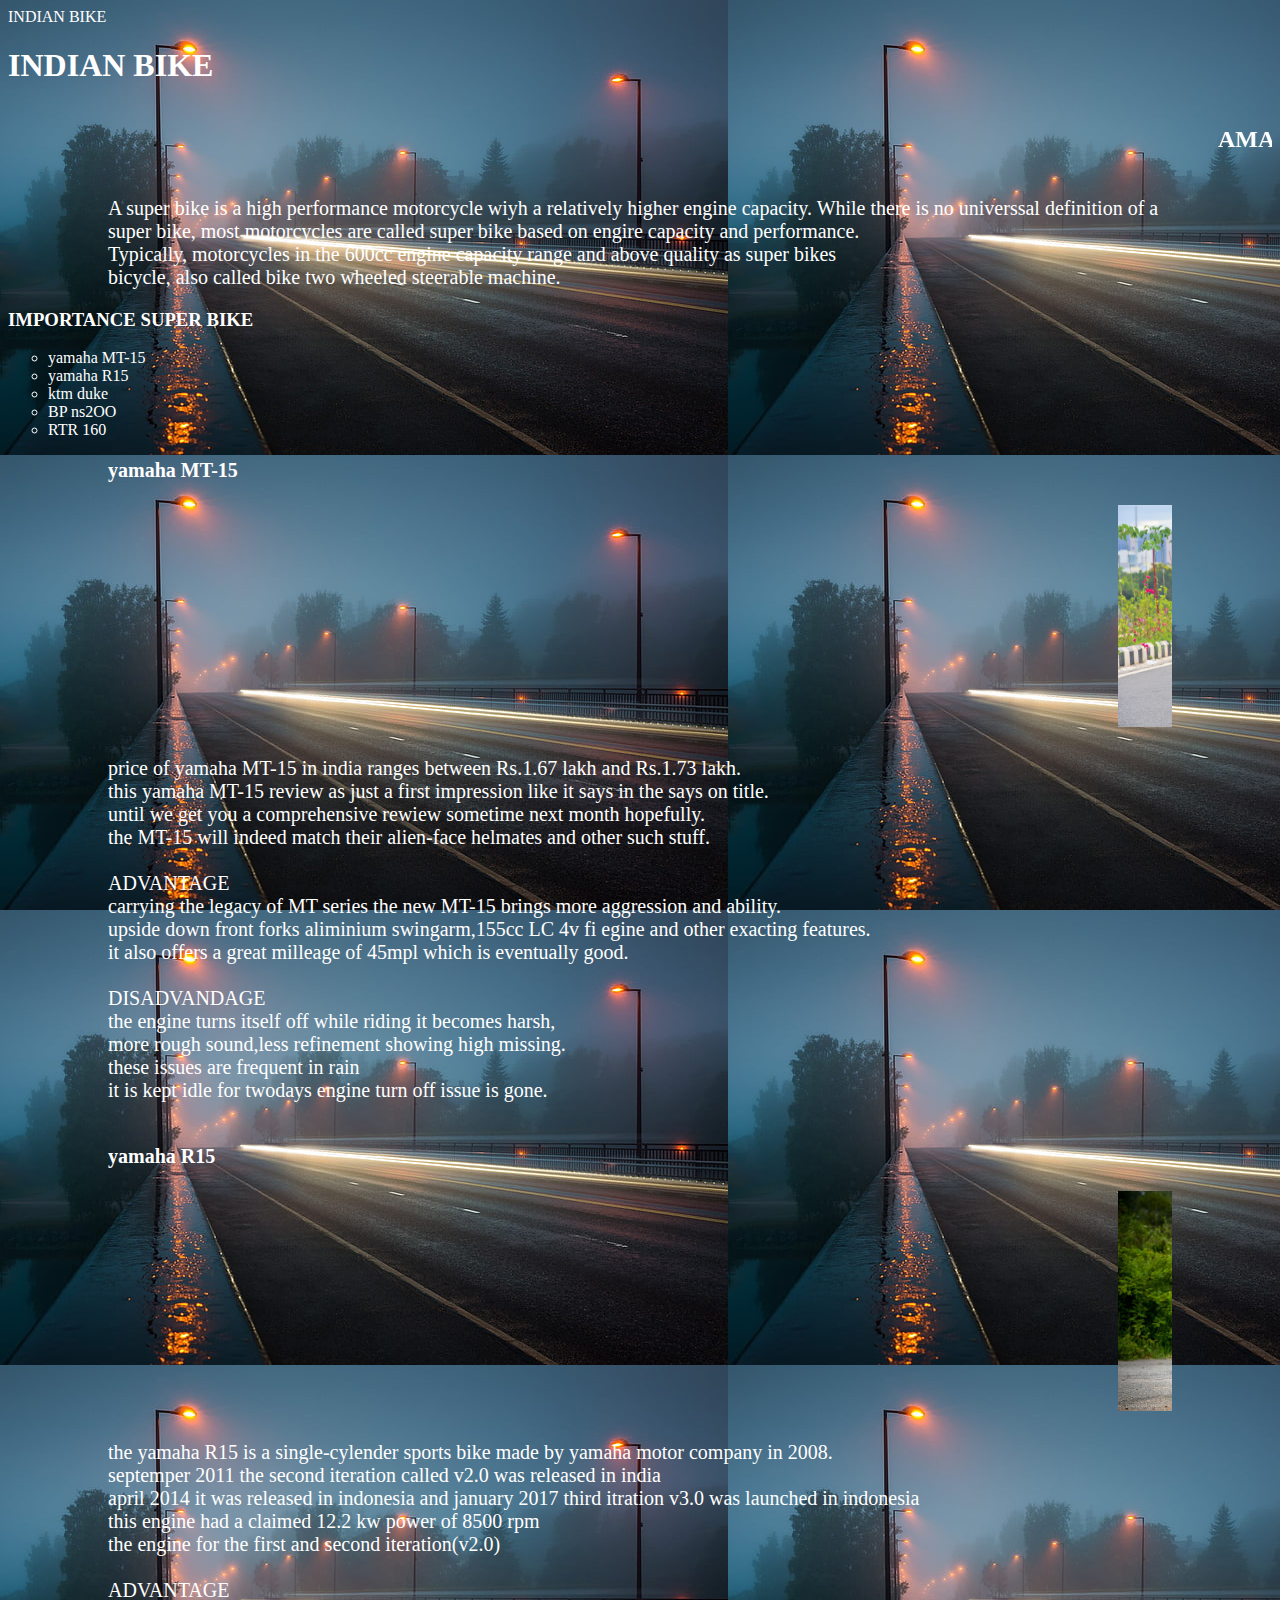
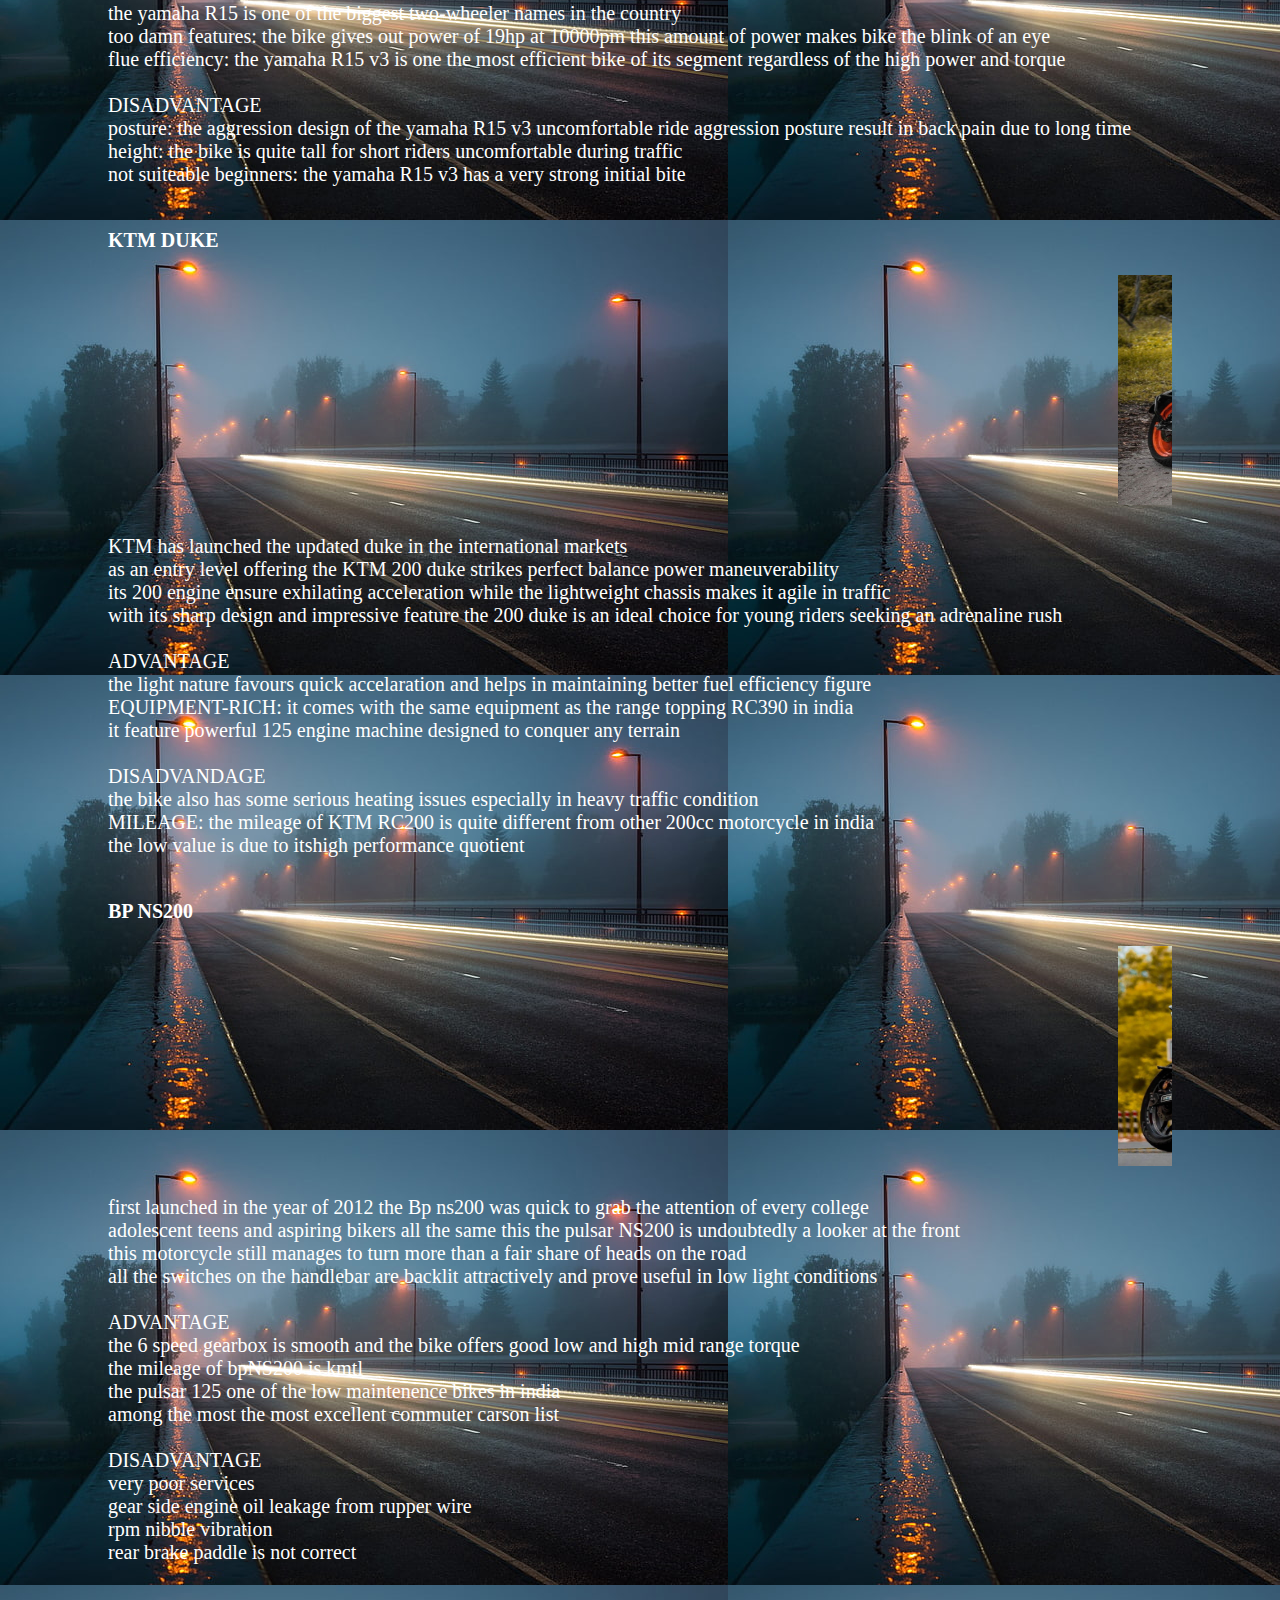
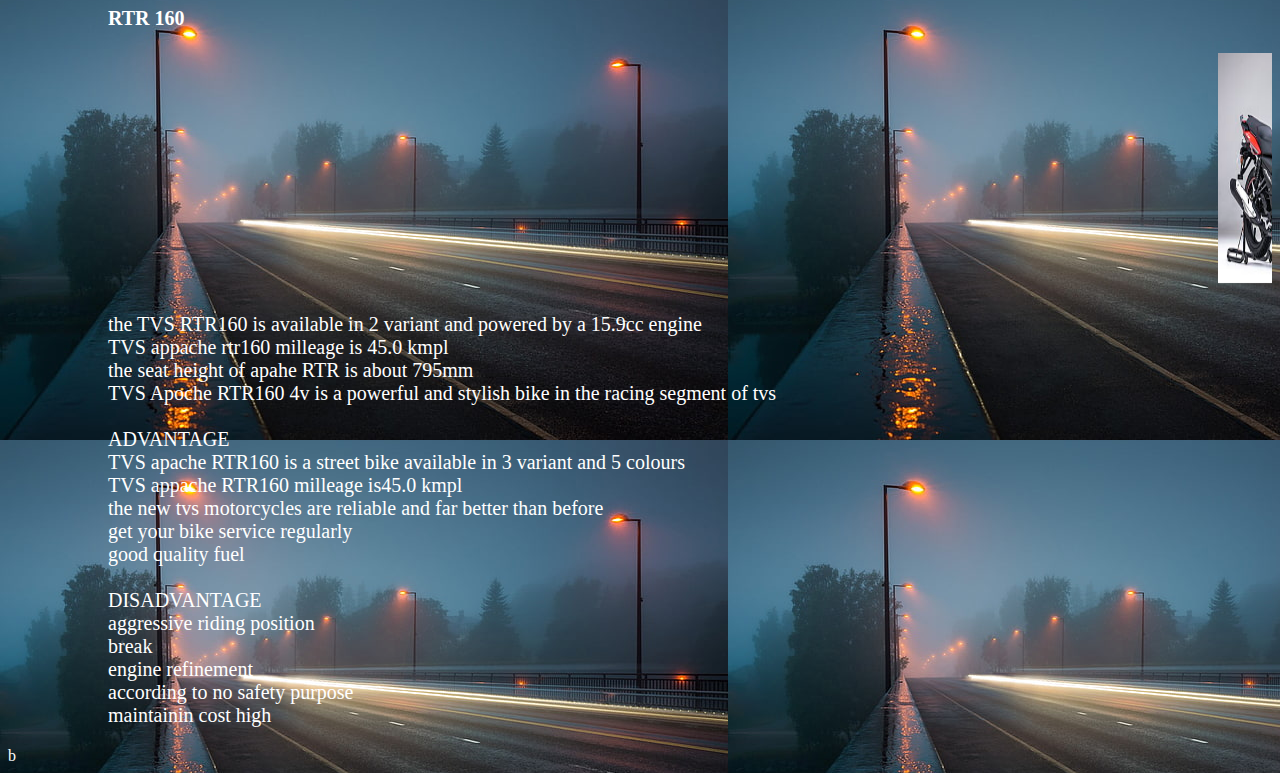
<file: index.html>
<!DOCTYPE html>
<html>
    <head>
<tittle>INDIAN BIKE</tittle>
    <style>
     p {
         font-size: 20px;
     }
     </style>
     </head>
<body background="x.jpg"text="white">
   <header class="header">
     <h1 class="tittle">INDIAN BIKE</h1>
</header>
  <section class="Indian">
</section>
<setion class="indian">
    <marquee>
    <h2>AMAZING SUPER BIKE</h2>
    </marquee>
     <p style="margin-left: 100px; margin-right: 100px;">
      A super bike is a high performance motorcycle wiyh a relatively higher engine capacity.
      While there is no universsal definition of a super bike, most motorcycles are called super bike
      based on engire capacity and performance.<br>
      Typically, motorcycles in the 600cc engine capacity  range and above quality as super bikes<br>
      bicycle, also called bike two wheeled steerable machine.<br>
    </p>
</setion>
<h3 class="title">IMPORTANCE SUPER BIKE</h3>
     <ul style="list-style-type: circle;">
      <li>yamaha MT-15</li>
      <li>yamaha R15</li> 
      <li>ktm duke</li> 
      <li>BP ns2OO</li>
      <li>RTR 160</li>
</ul>
<p style="margin-left:100px; margin-right:100px">
<style>
    p {
        font-size:20px;
    }
</style>
<b>yamaha MT-15</b><br><br>
<marquee>
<img src="tt.jpg"width="350" height="222">
</marquee>
<p style="margin-left: 100px; margin-right:100px;">
      price of yamaha MT-15 in india ranges between Rs.1.67 lakh and Rs.1.73 lakh.<br>
      this yamaha MT-15 review as just a first impression like it says in the says on title.<br>
      until we get you a comprehensive rewiew sometime next month hopefully.<br>
      the MT-15 will indeed match their alien-face helmates and other such stuff.<br>
<br>      
ADVANTAGE<br>
      carrying  the legacy of MT series the new MT-15 brings more aggression and ability.<br>
      upside down front forks aliminium swingarm,155cc LC 4v fi egine and other exacting features.<br>          
      it also offers a great milleage of 45mpl which is eventually good.<br>
<br>
DISADVANDAGE<br>
      the engine turns itself off while riding it becomes harsh,<br>
      more rough sound,less refinement showing high missing.<br>
      these issues are frequent in rain<br>
      it is kept idle for twodays engine turn off issue is gone.<br>
<br>      
    </p>
      <p style="margin-left: 100px; margin-right: 100px;">
       <style>
        p
        {
            font-size: 20px;
        }
        </style>
        <b>yamaha R15</b><br><br>
        <marquee>
        <img src="rr.jpg"width="300" height="220">
        </marquee>
        <p style="margin-left: 100px; margin-right:100px;">
          the yamaha R15 is a single-cylender sports bike made by yamaha motor company in 2008.<br>
          septemper 2011 the second iteration called v2.0 was released in india<br>
          april 2014 it was released in indonesia and january 2017 third itration v3.0 was launched in indonesia<br>
          this engine had a claimed 12.2 kw power of 8500 rpm<br>
          the engine for the first and second iteration(v2.0)<br>
<br>
ADVANTAGE<br>
          the yamaha R15 is one of the biggest two-wheeler names in the country<br>
          too damn features: the bike gives out power of 19hp at 10000pm this amount of power makes bike the blink of an  eye<br>
          flue efficiency: the yamaha R15 v3 is one the most efficient bike of its segment regardless of the high power and torque<br>
<br>
DISADVANTAGE<br>
          posture: the aggression design of the yamaha R15 v3 uncomfortable ride aggression posture result in back pain  due to long time<br>
          height: the bike is quite tall for short riders uncomfortable during traffic<br>
          not suiteable beginners: the yamaha R15 v3 has a very strong initial bite<br>
<br>
     </p>
       <p style="margin-left: 100px; margin-right: 100px;"> 
        <style>
        p
        {
           font-size: 20px; 
        }   
        </style>
        <b>KTM DUKE</b><br><br>
        <marquee>
        <img src="ss.jpg"width="300" height="230">
       </marquee>
        <p style="margin-left: 100px; margin-right:100px;">
                KTM has launched the updated duke in the international markets<br>
                as an entry level offering the KTM 200 duke strikes perfect balance power maneuverability<br>
                its 200 engine ensure exhilating acceleration while the lightweight chassis makes it agile in traffic<br>
                with its sharp design and impressive feature the 200 duke is an ideal choice for young riders seeking an adrenaline rush<br>
<br>                
ADVANTAGE<br>
          the light nature favours quick accelaration and helps in maintaining better fuel efficiency figure<br>
          EQUIPMENT-RICH: it comes with the same equipment as the range topping RC390 in india <br> 
          it feature powerful 125 engine machine designed to conquer any terrain<br>
<br>            
DISADVANDAGE<br>
           the bike also has some serious heating issues especially in heavy traffic condition<br>
           MILEAGE: the mileage of KTM RC200 is quite different from other 200cc motorcycle in india <br>
           the low value is due to itshigh performance quotient<br>
<br>
     </p>
       <p style="margin-left: 100px; margin-right: 100px;">    
        <style>  
        p
        {
            font-size: 20px;
        }     
       </style>
       <b>BP NS200</b><br><br>
       <marquee>
       <img src="ns.jpg"width="300" height="220">
       </marquee>
       <p style="margin-left: 100px; margin-right:100px;">
                first launched in the year of 2012 the Bp ns200 was quick to grab the attention of every college<br>
                adolescent teens and aspiring bikers all the same this the pulsar NS200 is undoubtedly a looker at the front<br>
                this motorcycle still manages to turn more than a fair share of heads on the road<br>
                all the switches on the handlebar are backlit attractively and prove useful in low light conditions<br>
<br>
ADVANTAGE<br>
          the 6 speed gearbox is smooth and the bike offers good low and high mid range torque<br>
          the mileage of bpNS200 is kmtl<br>
          the pulsar 125 one of the low maintenence bikes in india<br>
          among the most the most excellent commuter carson list<br>
<br>
DISADVANTAGE<br>
           very poor services<br>
           gear side engine oil leakage from rupper wire<br>
           rpm nibble vibration<br>
           rear brake paddle is not correct<br>                                     
<br>
     </p>
        <p style="margin-left: 100px; margin-left: 100px;">
         <style>
         p{
             font-size: 20px;
         }
         </style>   
         <b>RTR 160</b><br><br>
         <marquee>
         <img src="rtr.jpeg"width="200" height="230">
         </marquee>
         <p style="margin-left: 100px; margin-right: 100px;">
                  the TVS RTR160 is available in 2 variant  and powered by a 15.9cc engine<br>
                  TVS appache rtr160 milleage is 45.0 kmpl<br>
                  the seat height of apahe RTR is about 795mm <br>
                  TVS Apoche RTR160 4v is a powerful and stylish bike in the racing segment of tvs<br>
        <br>
        ADVANTAGE<BR>
                 TVS apache RTR160 is a street bike available in 3 variant and 5 colours<br>
                 TVS appache RTR160 milleage is45.0 kmpl<br>
                 the new tvs motorcycles are reliable and far better than before<br>
                 get your bike service regularly<br>
                 good quality fuel<br>
<br>
        DISADVANTAGE<br>
                  aggressive riding position<br>
                  break<br>
                  engine refinement<br>
                  according to no safety purpose<br>
                  maintainin cost high<br>     
                  </p>
                  </p>
                  </p>
                  </p>
                </body>
                </html>              b
</file>
